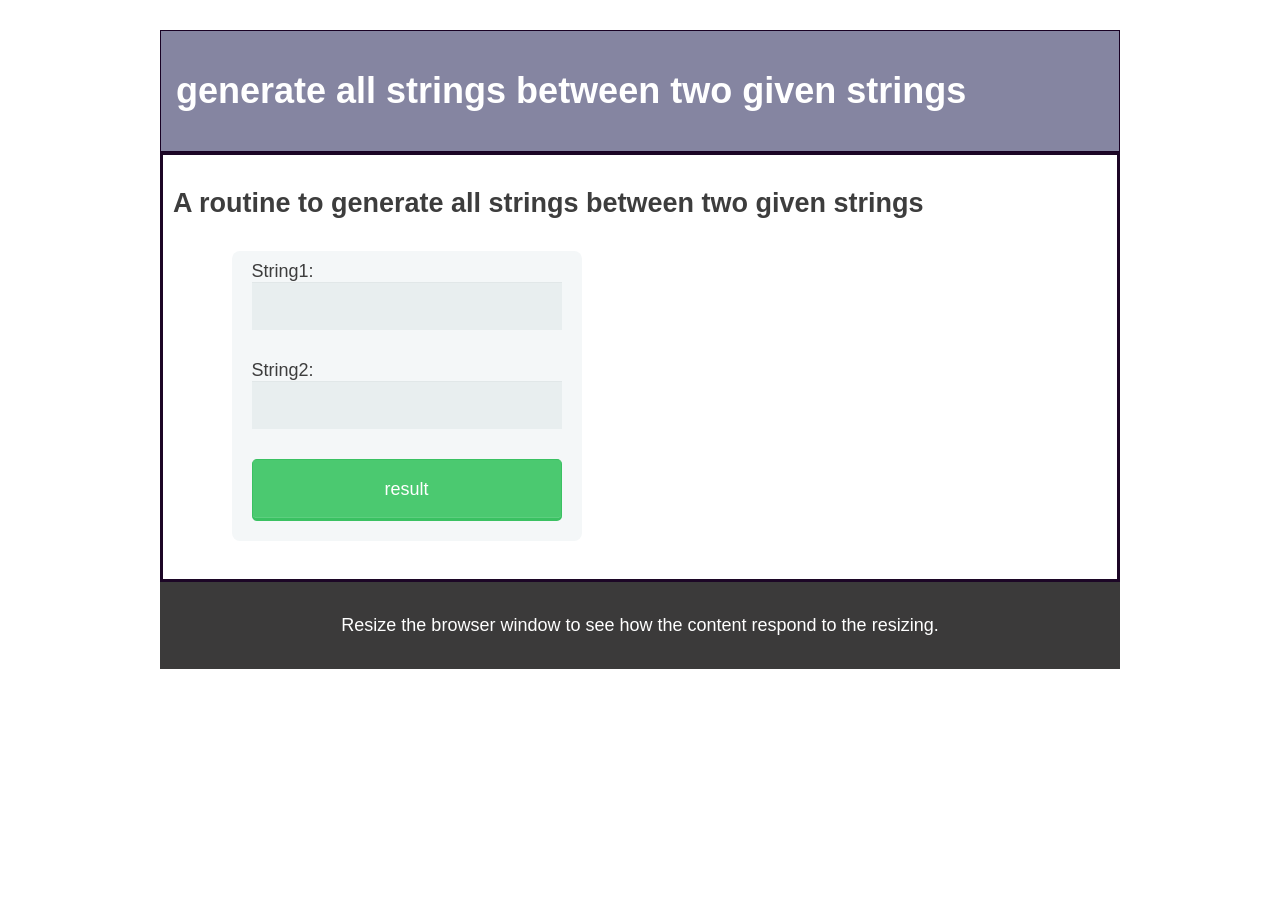
<file: index.html>
<!DOCTYPE html>
<html lang="en">
<head>
    <meta charset="UTF-8">
    <meta name="viewport" content="width=device-width, initial-scale=1">
    
    <link rel="stylesheet" href="styles.css">
    <script src="Scripts.js" defer></script>
    <title>generateStrings</title>
    <style>
        body,h1,h2,h3,h4,h5,h6 {font-family: "Raleway", sans-serif}
    </style> 
</head>
<body>
    <header class="header">
        <h1>generate all strings between two given strings</h1>
    </header>

    <div class="main">
        <h2>A routine to generate all strings between two given strings</h2>

        <div class="form">
            <form id="form" method="dialog">
                

                <article>
                    String1: <input type="text" id="text1" name="tname1">
                    <br> String2: <input type="text" id="text2" name="tname2">
                    <button type="submit" value="all strings" id="submit" onclick="calculate()">result</button>
                </article>
    
                
    
            </form>

           
        </div>
        <p id="submition"></p>



    </div>
    

    <footer class="footer">
        <p>Resize the browser window to see how the content respond to the resizing.</p>
            
    </footer>
</body>
</html>
</file>
<file: styles.css>
*, *:before, *:after {
    box-sizing: border-box;
    position: relative;
}

body {
    font-size: 18px;
    padding: 20px;
    margin: 0;
    color: #3D3D3D;
    font-family: Arial, Helvetica, sans-serif;
    font-weight: 300;
}

.header {
    background-color: #8585a1;
    color: #ffffff;
    padding: 15px;
    border: solid 1px #190124;
  }

.footer {
    background-color: rgb(59, 58, 58);
    text-align: center;
    color: #ffffff;
   
    padding: 15px;
  }


label {
    font-weight: bold;
}

.main {
    border:solid 3px #1c0626;
    width: 100%;
    padding: 10px;
    
    
}
.form{
    width: 50%;
    display: inline-block ;
    
}
  

#colorBox, #priceBox, #sizeBox, #sub {
    width: auto;
    border: solid 1px #190124;
    border-radius: 8px;
    padding: 10px;
    margin: 10px;
}
img{
    width: 50%;
}
#gray, #red{
    display: none;
}



@media (max-width: 970px) {
     .form {
        width: 100%;
    }
    .form {
        max-width: 70%;
    }

    
    #main {
        text-align: center;
    }
    body {
        
    flex-direction: column;
    }
}

@media (min-width: 1000px) {
    body {
        max-width: 1000px;
        margin: 10px auto;
    }
    
}


input[type="text"],  input[type="password"],  input[type="date"],  input[type="datetime"],  input[type="email"],  input[type="number"],  input[type="search"],  input[type="tel"],  input[type="time"],  input[type="url"],  textarea,  select  {
    background:  rgba(255, 255, 255, 0.1);
    border:  none;
    font-size:  16px;
    height:  auto;
    margin:  0;
    outline:  0;
    padding:  15px;
    width:  100%;
    background-color:  #e8eeef;
    color:  #8a97a0;
    box-shadow:  0 1px 0 rgba(0, 0, 0, 0.03) inset;
    margin-bottom:  30px;
  }
  input[type="radio"],  input[type="checkbox"]  {
    margin:  0 4px 8px 0;
  }
  select  {
    padding:  6px;
    height:  32px;
    border-radius:  2px;
  }
  button  {
    padding:  19px 39px 18px 39px;
    color:  #FFF;
    background-color:  #4bc970;
    font-size:  18px;
    text-align:  center;
    font-style:  normal;
    border-radius:  5px;
    width:  100%;
    border:  1px solid #3ac162;
    border-width:  1px 1px 3px;
    box-shadow:  0 -1px 0 rgba(255, 255, 255, 0.1) inset;
    margin-bottom:  10px;
  }



  form  {
 
    max-width:  350px;
    margin:  10px auto;
    padding:  10px 20px;
    background:  #f4f7f8;
    border-radius:  8px;
    
  
  }
</file>
<file: generate-all-strings-between-two-given-strings/css/styles.css>
*, *:before, *:after {
    box-sizing: border-box;
    position: relative;
}

body {
    font-size: 18px;
    padding: 20px;
    margin: 0;
    color: #3D3D3D;
    font-family: Arial, Helvetica, sans-serif;
    font-weight: 300;
}

.header {
    background-color: #8585a1;
    color: #ffffff;
    padding: 15px;
    border: solid 1px #190124;
  }

.footer {
    background-color: rgb(59, 58, 58);
    text-align: center;
    color: #ffffff;
   
    padding: 15px;
  }


label {
    font-weight: bold;
}

.main {
    border:solid 3px #1c0626;
    width: 100%;
    padding: 10px;
    
    
}
.form{
    width: 50%;
    display: inline-block ;
    
}
  

#colorBox, #priceBox, #sizeBox, #sub {
    width: auto;
    border: solid 1px #190124;
    border-radius: 8px;
    padding: 10px;
    margin: 10px;
}
img{
    width: 50%;
}
#gray, #red{
    display: none;
}



@media (max-width: 970px) {
     .form {
        width: 100%;
    }
    .form {
        max-width: 70%;
    }

    
    #main {
        text-align: center;
    }
    body {
        
    flex-direction: column;
    }
}

@media (min-width: 1000px) {
    body {
        max-width: 1000px;
        margin: 10px auto;
    }
    
}


input[type="text"],  input[type="password"],  input[type="date"],  input[type="datetime"],  input[type="email"],  input[type="number"],  input[type="search"],  input[type="tel"],  input[type="time"],  input[type="url"],  textarea,  select  {
    background:  rgba(255, 255, 255, 0.1);
    border:  none;
    font-size:  16px;
    height:  auto;
    margin:  0;
    outline:  0;
    padding:  15px;
    width:  100%;
    background-color:  #e8eeef;
    color:  #8a97a0;
    box-shadow:  0 1px 0 rgba(0, 0, 0, 0.03) inset;
    margin-bottom:  30px;
  }
  input[type="radio"],  input[type="checkbox"]  {
    margin:  0 4px 8px 0;
  }
  select  {
    padding:  6px;
    height:  32px;
    border-radius:  2px;
  }
  button  {
    padding:  19px 39px 18px 39px;
    color:  #FFF;
    background-color:  #4bc970;
    font-size:  18px;
    text-align:  center;
    font-style:  normal;
    border-radius:  5px;
    width:  100%;
    border:  1px solid #3ac162;
    border-width:  1px 1px 3px;
    box-shadow:  0 -1px 0 rgba(255, 255, 255, 0.1) inset;
    margin-bottom:  10px;
  }



  form  {
 
    max-width:  350px;
    margin:  10px auto;
    padding:  10px 20px;
    background:  #f4f7f8;
    border-radius:  8px;
    
  
  }
</file>
